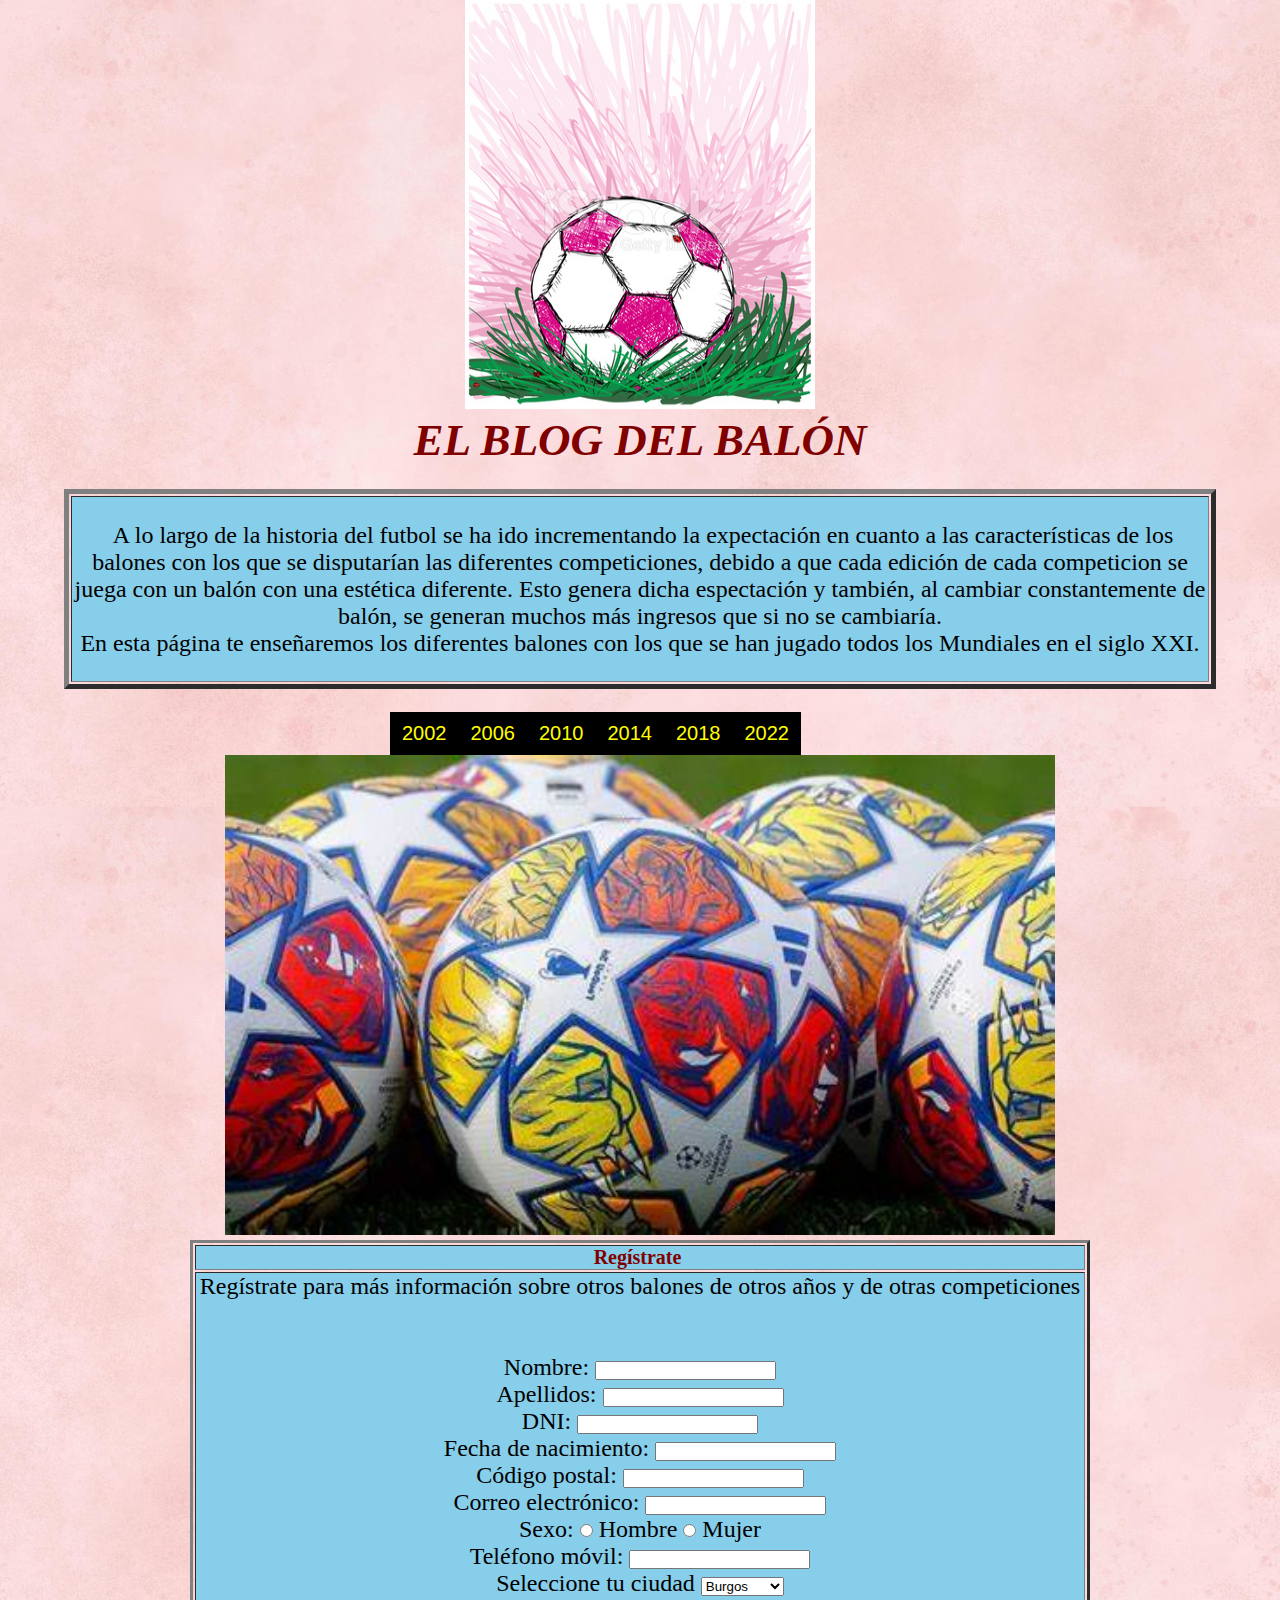
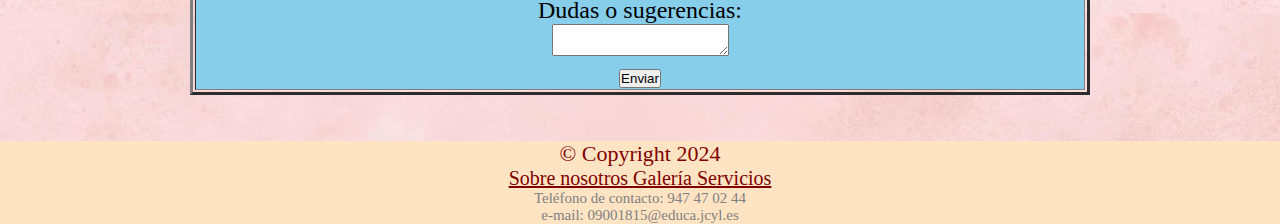
<file: index.html>
<!DOCTYPE html>
<html>
<head>
<meta charset="utf-8">
<title>El BLOG DEL BALÓN</title>
<link href="css pw.css" rel="stylesheet" type="text/css">
<style type="text/css">
h1,h2,h3,h4,h5,h6 {
    font-style: oblique;
    font-weight: 400;
}
h1 {
    font-size: 45px;
}
</style>

	
	<style type="text/css">

body,td,th {
    color: #000000;
    font-size: 24px;
}
		.botonerror{
			width: 65px;
			height: 20px;
		}
    </style>
<link href="css pw.css" rel="stylesheet" type="text/css">
</head>

<body>
<center><img src="fotos/balon rosa.jpg" width="350" height="409" alt=""/></center>
<space></space>
<center>

<div id="n">
  <h1><strong>
    <center>
      EL BLOG DEL BALÓN
    </center>
  </strong></h1>
  <p>&nbsp;</p>
</div>

<body>
	
		<center>
	  <table width="90%" height="200" border="5">
	    <tbody>
	      <tr>
	        <td height="9O" bgcolor="#87CEEB"><center>&nbsp;A lo largo de la historia del futbol se ha ido incrementando la expectación en cuanto a las características de los balones con los que se disputarían las diferentes competiciones, debido a que cada edición de cada competicion se juega con un balón con una estética diferente. Esto genera dicha espectación y también, al cambiar constantemente de balón, se generan muchos más ingresos que si no se cambiaría.<br>
			En esta página te enseñaremos los diferentes balones con los que se han jugado todos los Mundiales en el siglo XXI.</center></td>
          </tr>
        </tbody>
      </table>
	</center>
		<br>
		
<div id="header"><center>
  <center>
  <ul class="nav">
<li><a href="">2002</a>
		<ul class = "nav">
			<dropdown>
			<li><a  href="Adidas_Fevernova.html">Adidas Fevernova</a></li
			</dropdown>
		</ul>
</li>

	<li><a href="">2006</a>
		<ul class = "nav2">
			<dropdown>
			<li><a href="Teamgeist.html">Teamgeist</a></li>
			</dropdown>
		</ul>
	</li>
	<li><a href="">2010</a>
		<ul class = "nav3">
			<dropdown>
			<li><a href="Jabulani.html">Jabulani</a></li>
			</dropdown>
		</ul>
	</li>
	<li><a href="">2014</a>
		<ul class = "nav4">
		<dropdown>
			<li><a href="Brazuca.html">Brazuca</a></li	
			 </dropdown>
	</ul> </li>
	
	<li><a href="">2018</a>
		<ul class = "nav5">
		<dropdown>
			<li><a href="Telstar_18.html">Telstar 18</a></li>
			 </dropdown>
	</ul> </li>
	
	<li><a href="">2022</a>
		<ul class = "nav6">
		<dropdown>
			<li><a href="Al_Rihla.html">Al Rihla</a></li>
			 </dropdown>
	</ul> </li>
	
	  </ul></center></div>
	
	<p>	
<center><img src="fotos\portada.jpg" width="830" height="480" /></center> 
    </p>
	
	<table width="900" height="400" border="3">
  <tbody>
    <tr>
      <th bgcolor="#87CEEB" scope="col">Regístrate&nbsp;</th>
    </tr>
    <tr>
      <td width="200" height="99" bgcolor="#87CEEB">
		 <center><p>Regístrate para más información sobre otros balones de otros años y de otras competiciones</p></center>
	  <center><p>&nbsp;</p>
	  <p>&nbsp;</p>
	<p>Nombre:
			<input name="Nombre" type="text" id="Nombre"></p>
	<p>Apellidos:
	<input name="Apellidos" type="text" id="Apellidos">
	</p>
	
	<p>DNI:
	<input name"DNI" type="text" id="DNI">
	</p>
		
	<p>Fecha de nacimiento:
	<input name="Fecha" type="text" id="Fecha">
	</p>
	
	<p>Código postal: 
	<input name="postal" type="text" id="postal">
	</p>
	
	<p>Correo electrónico:
	<input name="Correo electrónico" type="email" id="Correo electrónico">
	</p>
	   
	<p>Sexo:
    <input type="radio" name="hm" value="h"> Hombre
    <input type="radio" name="hm" value="m"> Mujer
  	</p>

	<p>Teléfono móvil: <input type="tel"></p>
	
	
    <p>Seleccione tu ciudad     
	  <select name="transporte">

<option>Burgos</option>
<option>Sevilla</option>
<option>Madrid</option>
<option>Barcelona</option>
<option>Otra</option>

	</select></p>
		 
		  <p>Dudas o sugerencias:<ul><textarea></textarea></ul></p>
			 
          <button id="button" type="reset" onclick="random()">Enviar</button>
		</td>
    </tr>
  </tbody>
</table>
<br><br>

 <footer>
  <ul class="copy"><p>&copy; Copyright 2024</p><ul>
  <ul class="footer">
   <li><a>Sobre nosotros</a>
    <a>Galería</a>
    <a>Servicios</a><br></ul>
    <ul class="contacto">Teléfono de contacto: 947 47 02 44<br>e-mail: 09001815@educa.jcyl.es</ul></li>	
 </footer>
 
 </body> 
</html>
</file>
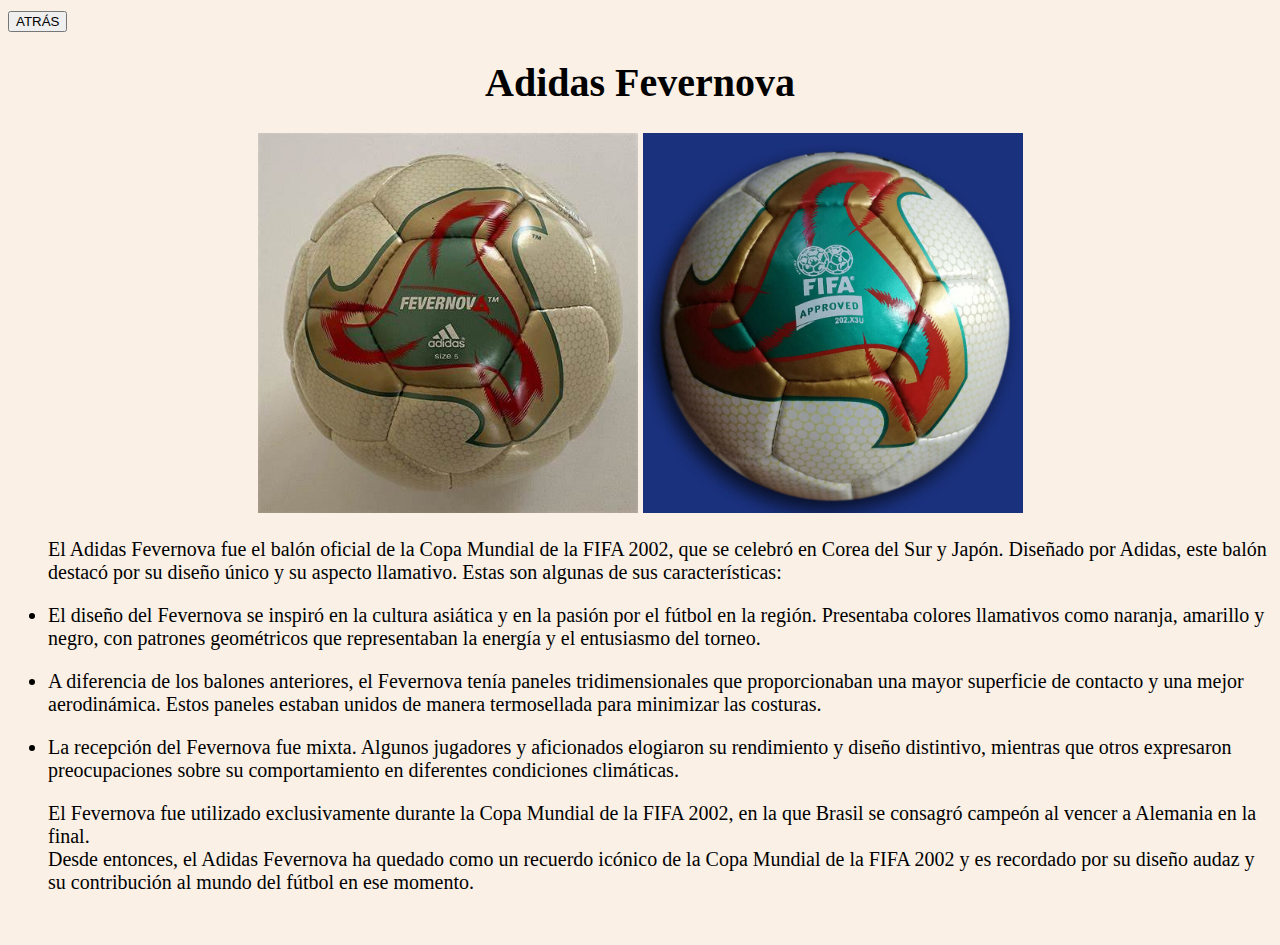
<file: Adidas_Fevernova.html>
<!doctype html>
<html>
<head>
<meta charset="utf-8">
<title>Adidas Fevernova</title>
<style type="text/css">
body {
    background-color:#FAF0E6;
	background-repeat: repeat;
	font-size: 20px;
}
</style>
</head>
<body>
	<button class="botonerror" onclick="location.href='index.html'">ATRÁS</button>
<center><h1>Adidas Fevernova</h1></center>


<center>
  <img src="fotos\Adidas Fevernova1.jpg" width="380" height="380"/>
	<img src="fotos\adidas_fevernova.jpg" width="380" height="380"/>
</center>
  <ul><p dir="ltr">El Adidas Fevernova fue el balón oficial de la Copa Mundial de la FIFA 2002, que se celebró en Corea del Sur y Japón. Diseñado por Adidas, este balón destacó por su diseño único y su aspecto llamativo. Estas son algunas de sus características: <br></ul></p>
  <ul><p><li>El diseño del Fevernova se inspiró en la cultura asiática y en la pasión por el fútbol en la región. Presentaba colores llamativos como naranja, amarillo y negro, con patrones geométricos que representaban la energía y el entusiasmo del torneo. <br></ul></p></li>
  <ul><p><li>A diferencia de los balones anteriores, el Fevernova tenía paneles tridimensionales que proporcionaban una mayor superficie de contacto y una mejor aerodinámica. Estos paneles estaban unidos de manera termosellada para minimizar las costuras. <br></ul></p></li>
  <ul><p><li>La recepción del Fevernova fue mixta. Algunos jugadores y aficionados elogiaron su rendimiento y diseño distintivo, mientras que otros expresaron preocupaciones sobre su comportamiento en diferentes condiciones climáticas. <br></ul></p></li>
  <ul><p>El Fevernova fue utilizado exclusivamente durante la Copa Mundial de la FIFA 2002, en la que Brasil se consagró campeón al vencer a Alemania en la final.<br>
  Desde entonces, el Adidas Fevernova ha quedado como un recuerdo icónico de la Copa Mundial de la FIFA 2002 y es recordado por su diseño audaz y su contribución al mundo del fútbol en ese momento.</ul></p>


  <br></ul>

</body>
</html>
</file>
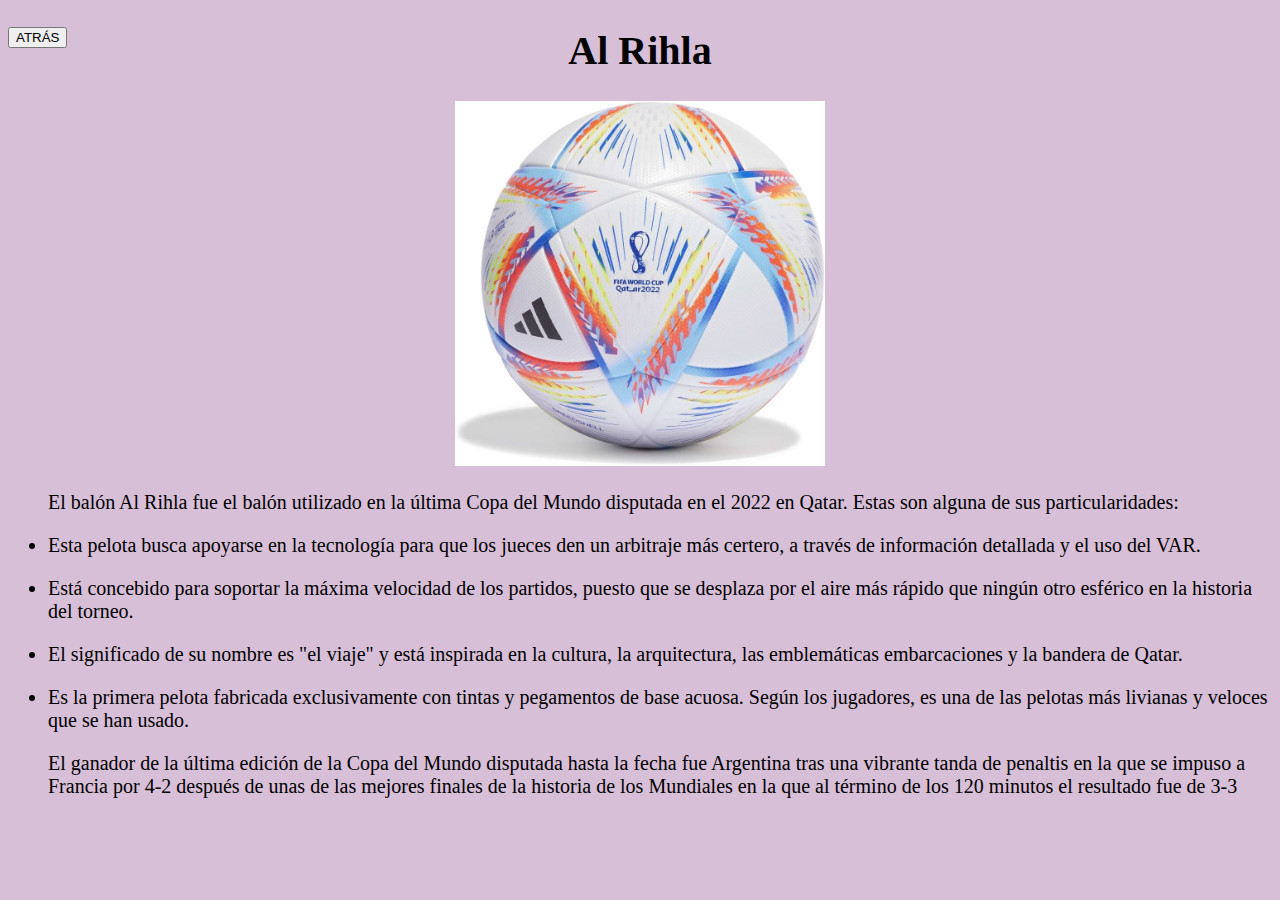
<file: Al_Rihla.html>
<!doctype html>
<html>
<head>
<meta charset="utf-8">
<title>Al Rihla</title>
<style type="text/css">
body {
    background-color: #D8BFD8;
    background-repeat: repeat;
	font-size: 20px;
}
	.botonerror{
		position:absolute;
	}
</style>
</head>
<body>
	<button class="botonerror" onclick="location.href='index.html'">ATRÁS</button>
	<div>
		
	</div>
<center><h1>Al Rihla</h1></center>


<center><img src="fotos\al rihla.jpg" width="370" height="365"/></center>
	
    <ul><p>El balón Al Rihla fue el balón utilizado en la última Copa del Mundo disputada en el 2022 en Qatar. Estas son alguna de sus particularidades:</p></ul>
	<ul><p><li>Esta pelota busca apoyarse en la tecnología para que los jueces den un arbitraje más certero, a través de información detallada y el uso del VAR.</ul></p></li>
	<ul><p><li>Está concebido para soportar la máxima velocidad de los partidos, puesto que se desplaza por el aire más rápido que ningún otro esférico en la historia del torneo.</ul></p></li>
	<ul><p><li>El significado de su nombre es "el viaje" y está inspirada en la cultura, la arquitectura, las emblemáticas embarcaciones y la bandera de Qatar.</ul></p></li>
	<ul><p><li>Es la primera pelota fabricada exclusivamente con tintas y pegamentos de base acuosa. Según los jugadores, es una de las pelotas más livianas y veloces que se han usado.</ul></p></li>
    <ul><p>El ganador de la última edición de la Copa del Mundo disputada hasta la fecha fue Argentina tras una vibrante tanda de penaltis en la que se impuso a Francia por 4-2 después de unas de las mejores finales de la historia de los Mundiales en la que al término de los 120 minutos el resultado fue de 3-3</ul></p>
	
</body>
</html>
</file>
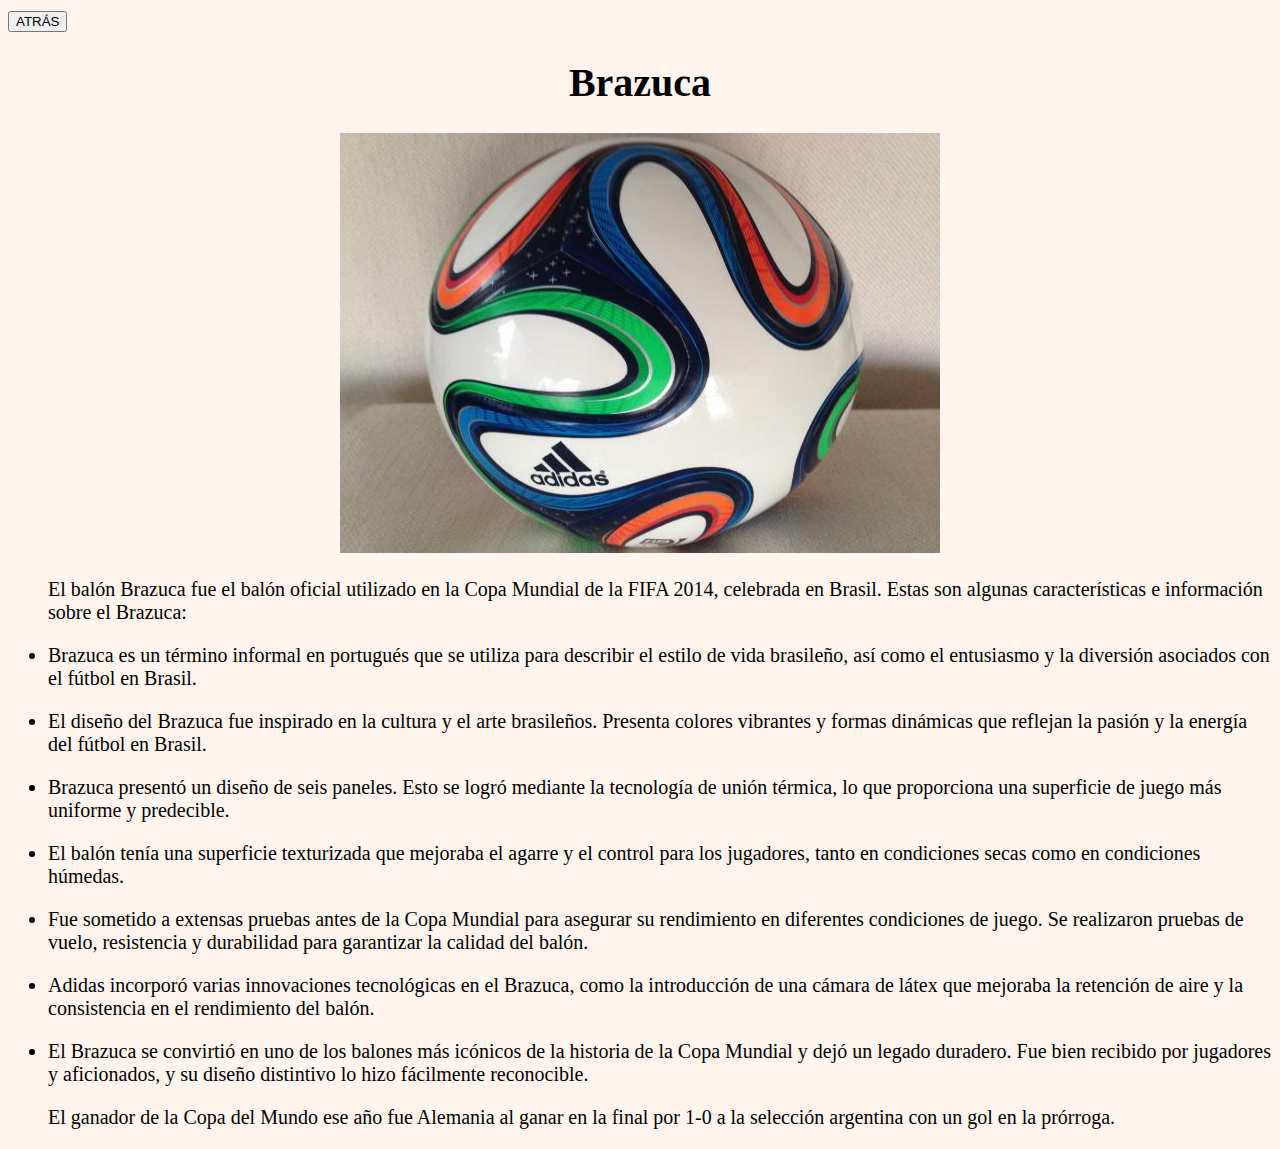
<file: Brazuca.html>
<!doctype html>
<html>
<head>
<meta charset="utf-8">
<title>Brazuca</title>
<style type="text/css">
body {
    background-color: #FFF5EE;
    background-repeat: repeat;
	font-size: 20px;
}
</style>
</head>
<body>
	<button class="botonerror" onclick="location.href='index.html'">ATRÁS</button>
<center><h1>Brazuca</h1></center>
<center>
  <img src="fotos\Brazuca.jpg" width="600" height="420" alt=""/>
</center>
	<ul>El balón Brazuca fue el balón oficial utilizado en la Copa Mundial de la FIFA 2014, celebrada en Brasil.
	Estas son algunas características e información sobre el Brazuca:</ul>
	
    <ul><p><li>Brazuca es un término informal en portugués que se utiliza para describir el estilo de vida brasileño, así como el entusiasmo y la diversión asociados con el fútbol en Brasil.</ul></p></li>
	<ul><p><li>El diseño del Brazuca fue inspirado en la cultura y el arte brasileños. Presenta colores vibrantes y formas dinámicas que reflejan la pasión y la energía del fútbol en Brasil.</ul></p></li>
	<ul><p><li>Brazuca presentó un diseño de seis paneles. Esto se logró mediante la tecnología de unión térmica, lo que proporciona una superficie de juego más uniforme y predecible.</ul></p></li>
	<ul><p><li>El balón tenía una superficie texturizada que mejoraba el agarre y el control para los jugadores, tanto en condiciones secas como en condiciones húmedas.</ul></p></li>
	<ul><p><li>Fue sometido a extensas pruebas antes de la Copa Mundial para asegurar su rendimiento en diferentes condiciones de juego. Se realizaron pruebas de vuelo, resistencia y durabilidad para garantizar la calidad del balón.</ul></p></li>
	<ul><p><li>Adidas incorporó varias innovaciones tecnológicas en el Brazuca, como la introducción de una cámara de látex que mejoraba la retención de aire y la consistencia en el rendimiento del balón.</ul></p></li>
	<ul><p><li>El Brazuca se convirtió en uno de los balones más icónicos de la historia de la Copa Mundial y dejó un legado duradero. Fue bien recibido por jugadores y aficionados, y su diseño distintivo lo hizo fácilmente reconocible.</ul></p></li>
	<ul><p>El ganador de la Copa del Mundo ese año fue Alemania al ganar en la final por 1-0 a la selección argentina con un gol en la prórroga.</ul></p>
	
<p></p>
	</ul>
		
	
</body>
</html>
</file>
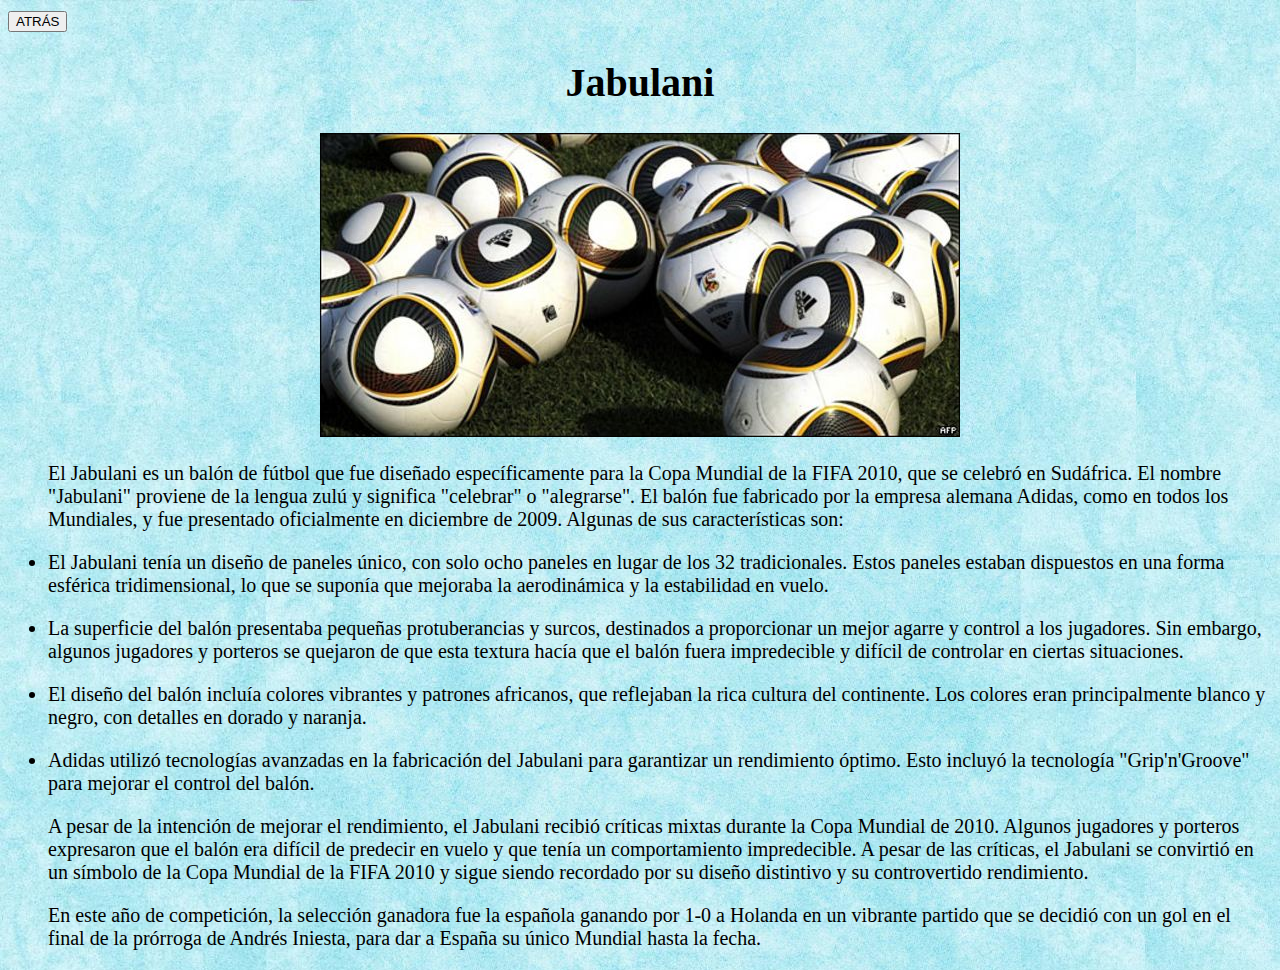
<file: Jabulani.html>
<!doctype html>
<html>
<head>
<meta charset="utf-8">
<title>Jabulani</title>
<style type="text/css">
body {
    background-image: url(fotos/fondo_azul1.jpg);
    background-repeat: repeat;
	font-size: 20px;
	}
</style>
</head>
<body>
	<button class="botonerror" onclick="location.href='index.html'">ATRÁS</button>
<center><h1>Jabulani</h1></center>
<center>
  <img src="fotos\Jabulani.jpg" width="640" height="304" alt=""/>
</center>

	<ul>El Jabulani es un balón de fútbol que fue diseñado específicamente para la Copa Mundial de la FIFA 2010, que se celebró en Sudáfrica. El nombre "Jabulani" proviene de la lengua zulú y significa "celebrar" o "alegrarse". El balón fue fabricado por la empresa alemana Adidas, como en todos los Mundiales, y fue presentado oficialmente en diciembre de 2009. Algunas de sus características son:
</ul>
<ul><p><li>El Jabulani tenía un diseño de paneles único, con solo ocho paneles en lugar de los 32 tradicionales. Estos paneles estaban dispuestos en una forma esférica tridimensional, lo que se suponía que mejoraba la aerodinámica y la estabilidad en vuelo.</p></ul></li>

<ul><p><li>La superficie del balón presentaba pequeñas protuberancias y surcos, destinados a proporcionar un mejor agarre y control a los jugadores. Sin embargo, algunos jugadores y porteros se quejaron de que esta textura hacía que el balón fuera impredecible y difícil de controlar en ciertas situaciones.</li></p></ul>
 
<ul><li>El diseño del balón incluía colores vibrantes y patrones africanos, que reflejaban la rica cultura del continente. Los colores eran principalmente blanco y negro, con detalles en dorado y naranja.</li></ul>
 
<ul><li>Adidas utilizó tecnologías avanzadas en la fabricación del Jabulani para garantizar un rendimiento óptimo. Esto incluyó la tecnología "Grip'n'Groove" para mejorar el control del balón.</li></ul>
 
 <ul>A pesar de la intención de mejorar el rendimiento, el Jabulani recibió críticas mixtas durante la Copa Mundial de 2010. Algunos jugadores y porteros expresaron que el balón era difícil de predecir en vuelo y que tenía un comportamiento impredecible. A pesar de las críticas, el Jabulani se convirtió en un símbolo de la Copa Mundial de la FIFA 2010 y sigue siendo recordado por su diseño distintivo y su controvertido rendimiento.</ul>
 
<ul>En este año de competición, la selección ganadora fue la española ganando por 1-0 a Holanda en un vibrante partido que se decidió con un gol en el final de la prórroga de Andrés Iniesta, para dar a España su único Mundial hasta la fecha.</ul>

	
</body>
</html>
</file>
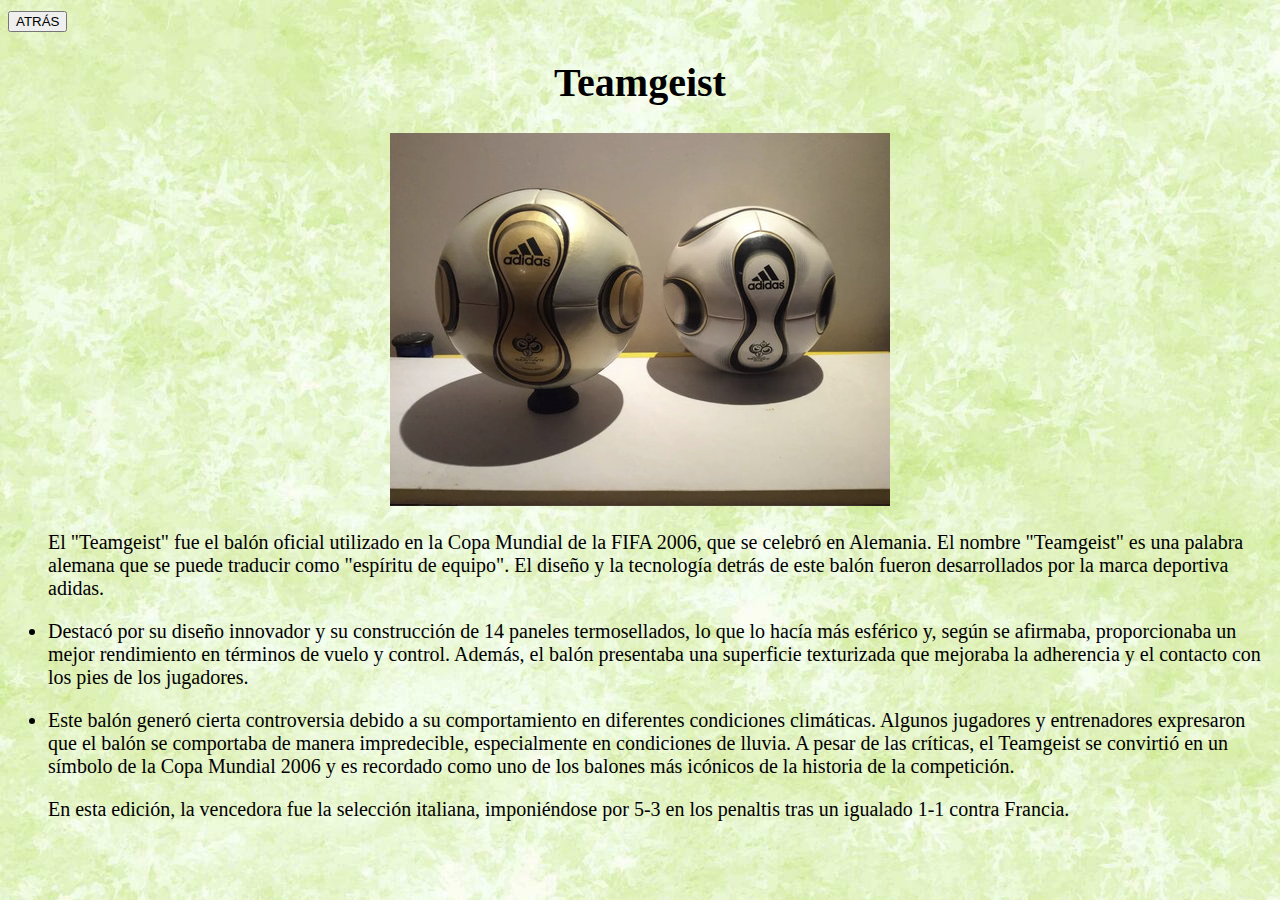
<file: Teamgeist.html>
<!doctype html>
<html>
<head>
<meta charset="utf-8">
<title>Teamgeist</title>
<style type="text/css">
body {
    background-image: url(fotos/fondo_verde1.jpg);
    background-repeat: repeat;
	font-size: 20px;
}
</style>
</head>
<body>
	<button class="botonerror" onclick="location.href='index.html'">ATRÁS</button>
<center><h1>Teamgeist</h1></center>
<center>
  <img src="fotos\teamgeist.jpg" width="500" height="373" alt=""/>
</center>

	<ul><p>El "Teamgeist" fue el balón oficial utilizado en la Copa Mundial de la FIFA 2006, que se celebró en Alemania. El nombre "Teamgeist" es una palabra alemana que se puede traducir como "espíritu de equipo". El diseño y la tecnología detrás de este balón fueron desarrollados por la marca deportiva adidas. <br></ul></p>
	  <ul><p><li>Destacó por su diseño innovador y su construcción de 14 paneles termosellados, lo que lo hacía más esférico y, según se afirmaba, proporcionaba un mejor rendimiento en términos de vuelo y control. Además, el balón presentaba una superficie texturizada que mejoraba la adherencia y el contacto con los pies de los jugadores. <br></ul></p></li>
	  <ul><p><li>Este balón generó cierta controversia debido a su comportamiento en diferentes condiciones climáticas. Algunos jugadores y entrenadores expresaron que el balón se comportaba de manera impredecible, especialmente en condiciones de lluvia. A pesar de las críticas, el Teamgeist se convirtió en un símbolo de la Copa Mundial 2006 y es recordado como uno de los balones más icónicos de la historia de la competición. <br></ul></p></li>
	  <ul><p>En esta edición, la vencedora fue la selección italiana, imponiéndose por 5-3 en los penaltis tras un igualado 1-1 contra Francia.</ul></p>
 
 
 </p></ul>
	
</body>
</html>
</file>
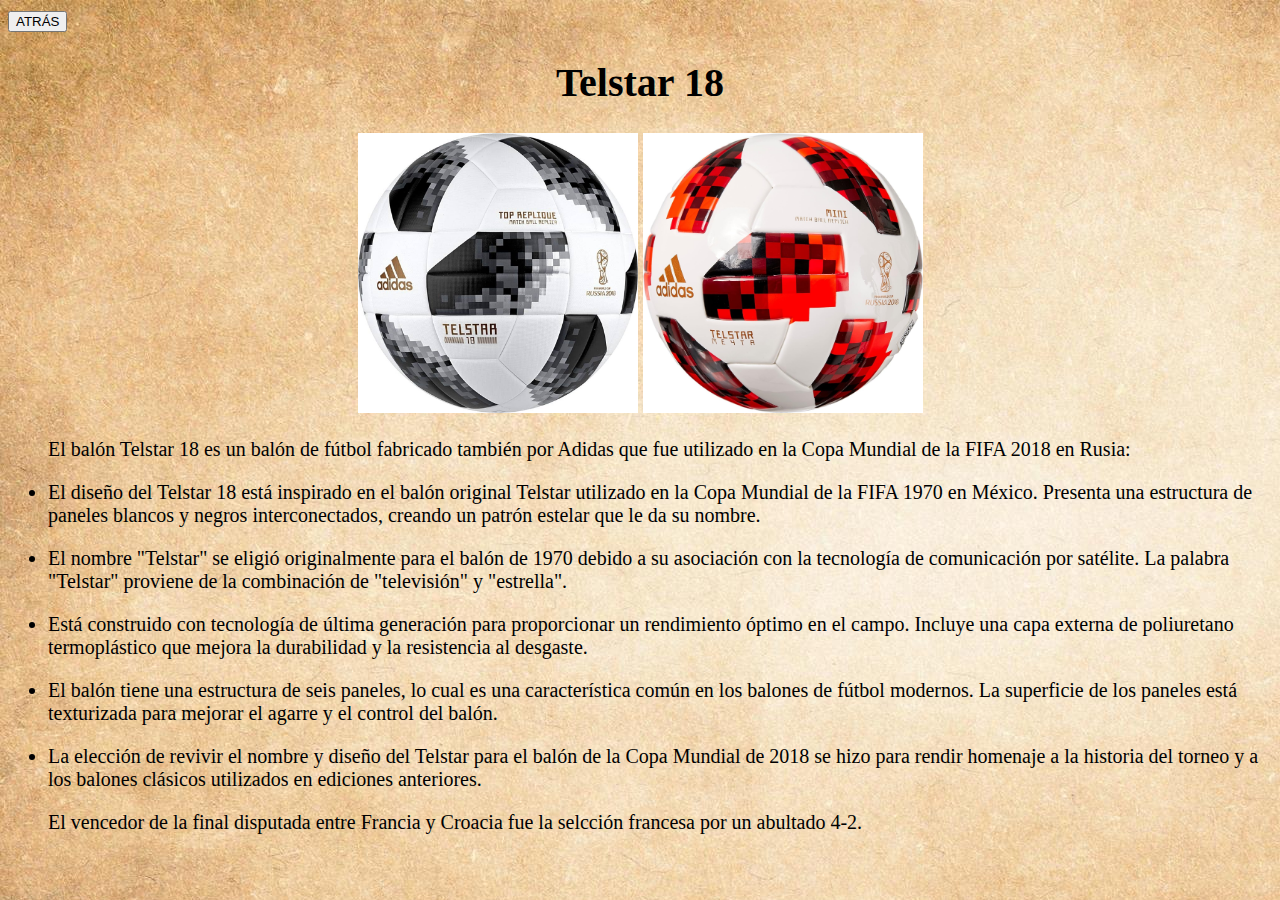
<file: Telstar_18.html>
<!doctype html>
<html>
<head>
<meta charset="utf-8">
<title>Telstar 18</title>
<style type="text/css">
body {
    background-image: url(fotos/fondo_naranja.jpg);
    background-repeat: repeat;
	font-size: 20px;
}
</style>
</head>
<body>
<button class="botonerror" onclick="location.href='index.html'">ATRÁS</button>
<center><h1>Telstar 18</h1></center>
	<center>
	<img src="fotos/telstar gris.jpg" width="280" height="280"/>
    <img src="fotos/telstar_rojo.jpg" width="280" height="280"/>

	</center>

<ul>El balón Telstar 18 es un balón de fútbol fabricado también por Adidas que fue utilizado en la Copa Mundial de la FIFA 2018 en Rusia:</ul>

	<ul>

		<li><p>El diseño del Telstar 18 está inspirado en el balón original Telstar utilizado en la Copa Mundial de la FIFA 1970 en México.
    Presenta una estructura de paneles blancos y negros interconectados, creando un patrón estelar que le da su nombre.</p></li>
	
		<li><p>El nombre "Telstar" se eligió originalmente para el balón de 1970 debido a su asociación con la tecnología de comunicación por satélite. La palabra "Telstar" proviene de la combinación de "televisión" y "estrella".</p></li>


		<li><p>Está construido con tecnología de última generación para proporcionar un rendimiento óptimo en el campo.
Incluye una capa externa de poliuretano termoplástico que mejora la durabilidad y la resistencia al desgaste.</p></li>

		<li><p>El balón tiene una estructura de seis paneles, lo cual es una característica común en los balones de fútbol modernos.
La superficie de los paneles está texturizada para mejorar el agarre y el control del balón.</p></li>

		<li><p>La elección de revivir el nombre y diseño del Telstar para el balón de la Copa Mundial de 2018 se hizo para rendir homenaje a la historia del torneo y a los balones clásicos utilizados en ediciones anteriores.</p></li>
		<p>El vencedor de la final disputada entre Francia y Croacia fue la selcción francesa por un abultado 4-2.</p>
</ul>
	

</body>
</html>
</file>
<file: css pw.css>
@charset "utf-8";
body, th {
    font-family: Critter, Cottonwood, fantasy;
    font-size: 20px;
	color: #800000;
}
td {
	font-family: Baskerville, "Palatino Linotype", Palatino, "Century Schoolbook L", "Times New Roman", serif;

}

body {
    background-repeat: repeat;
    background-size: 100%;
    background-image: url("fotos/fondo_rosa.jpg");
    
}
li center #div {
    position: absolute;
    left: 73px;
}

* {
margin:0px;
padding:0px;
}
#header {
margin:auto;
width:500px;
font-family: Vegur, 'PT Sans', Verdana, sans-serif;
}

ul, ol {
list-style:none;
}

.nav{
}

.nav > li {
	float:left;
}

.nav li a {
background-color: black;
color: yellow;
text-decoration:none;
padding:10px 12px;
display:block;
}

.nav li a:hover {
background-color: grey;
	
}

.nav li ul {
display:none;
position:absolute;
}


.nav li:hover > ul {
display:block;
}

.nav2 > li {
	float:left;
}

.nav2 li a {
background-color:blue;
color:#fff;
text-decoration:none;
padding:10px 12px;
display:block;
}

.nav2 li a:hover {
background-color:blue;
}

.nav2 li ul {
display:none;
position:absolute;
}

.nav2 li:hover > ul {
display:block;
}

.nav3 > li {
	float:left;
}

.nav3 li a {
background-color:orange;
color:#fff;
text-decoration:none;
padding:10px 12px;
display:block;
}

.nav3 li a:hover {
background-color:orange;
}

.nav3 li ul {
display:none;
position:relative;
}

.nav3 li:hover > ul {
display:block;
}

.nav4 > li {
	float:left;
}

.nav4 li a {
background-color:purple;
color:#fff;
text-decoration:none;
padding:10px 12px;
display:block;
}

.nav4 li a:hover {
background-color:purple;
}

.nav4 li ul {
display:none;
position:relative;
}

.nav4 li:hover > ul {
display:block;
}

.nav5 > li {
	float:left;
}

.nav5 li a {
background-color:pink;
color:#fff;
text-decoration:none;
padding:10px 12px;
display:block;
}

.nav5 li a:hover {
background-color:pink;
}

.nav5 li ul {
display:none;
position:relative;
}

.nav5 li:hover > ul {
display:block;
}

.nav6 > li {
	float:left;
}

.nav6 li a {
background-color: #0DEEB3;
color:#fff;
text-decoration:none;
padding:10px 12px;
display:block;
}

.nav6 li a:hover {
background-color:#0DEEB3;
}

.nav6 li ul {
display:none;
position:relative;
}

.nav6 li:hover > ul {
display:block;
}

#borderedondo {
	border-radius: 100px;
	background-color:#FFB806;
	width:810px;
	height:450px;
	text-align:center;
}

.copy {
	background-color: #FFE4C4;
	font-size: 22px;
	position: center;
}
	
.footer {
	font-size: 20px;
    background-color: #FFE4C4;
	text-align: justify-all;
	color: #800000;
	text-decoration: underline;
}
.contacto {
	color: #808080;
	font-size:15px;
}
</file>
